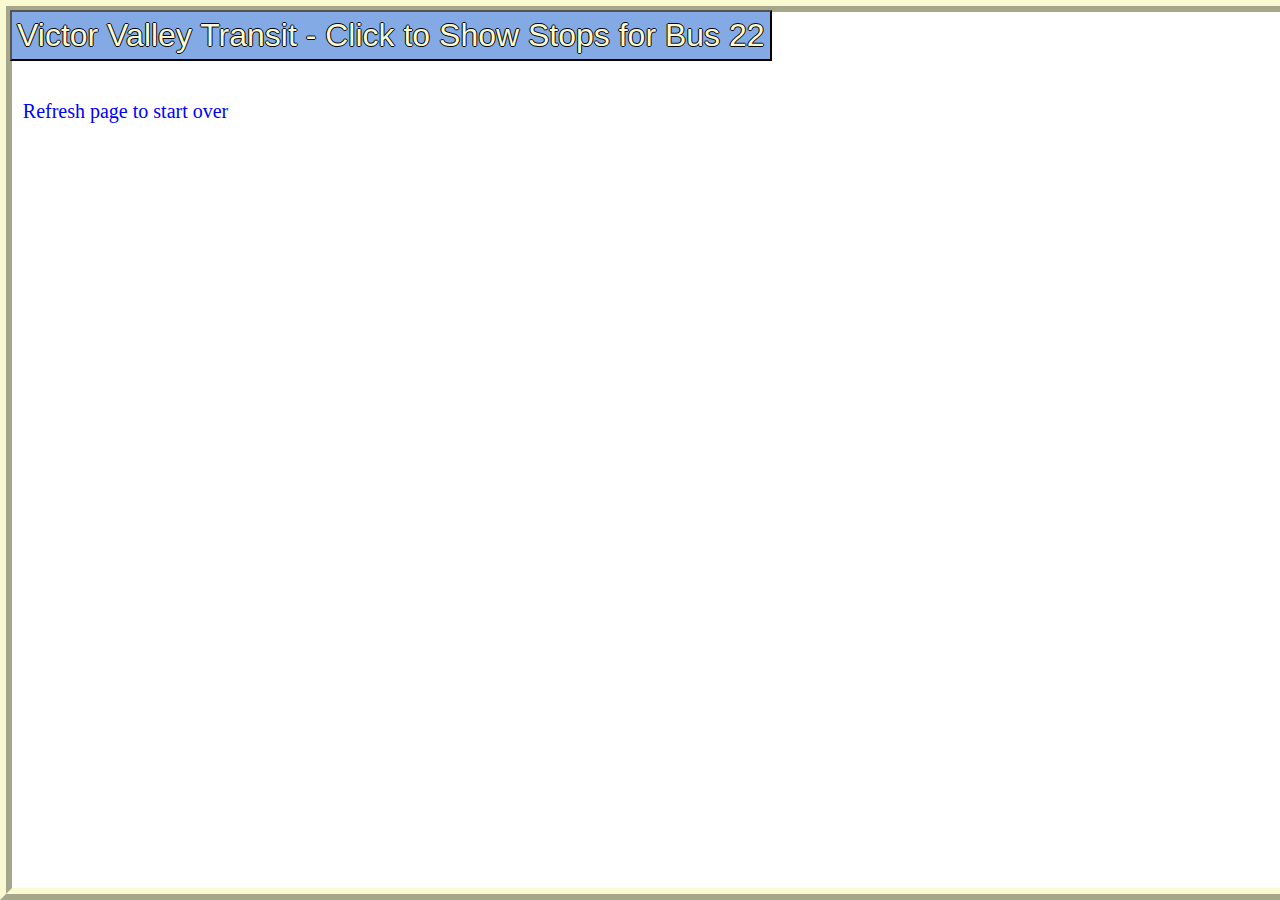
<file: indexRTBT.html>
<!DOCTYPE html>
<html lang="en">
<head>
    <meta charset="utf-8" />
    <title>Real Time Bus Tracker</title><!--Required for running the mapbox developers can create a free account-->
    <script src='https://api.mapbox.com/mapbox-gl-js/v2.3.1/mapbox-gl.js'></script>
    <link href='https://api.mapbox.com/mapbox-gl-js/v2.3.1/mapbox-gl.css' rel='stylesheet' />
    <link href="./stylesRTBT.css" rel="stylesheet"/>

</head>
<body>
    <div id="map"></div>
    <script src="./mapanimation.js" alt="image of a map" title="Image of a map"></script>
    <div class="map-overlay top">
        <button class="button" onclick="move()" title="Button to start the animation">
            Victor Valley Transit -
        Click to Show Stops for Bus 22
        </button>
    </div>
    <section>
    
        <div class="map-overlay1">Refresh page to start over</div>
            
        
    
    </section>
</body>

</html>
</file>
<file: stylesRTBT.css>
body { 
    margin: 0;
    padding: 0;
}

.map-overlay1 {
  text-align: center;
  font-size: 20px;
  color: blue;
  position:absolute; 
  left: 1%; 
  top: 10%;
  padding: 10px;
}

#map  {
    position: absolute;
    border-style: ridge;
    border-width: 12px;
    border-color:lightgoldenrodyellow;
    top: 0;
    bottom: 0;
    width: 100%;
  }   

.map-overlay { 
    position: absolute; 
    left: 0; 
    padding: 10px;
  }

.button {
    padding: 5px;
    font-size: 2em; 
    color: lightgoldenrodyellow;
    text-shadow: -1px 0 black, 0 1px black, 1px 0 black, 0 -1px black;
    background-color: rgba(54, 117, 212, 0.616);
  }
</file>
